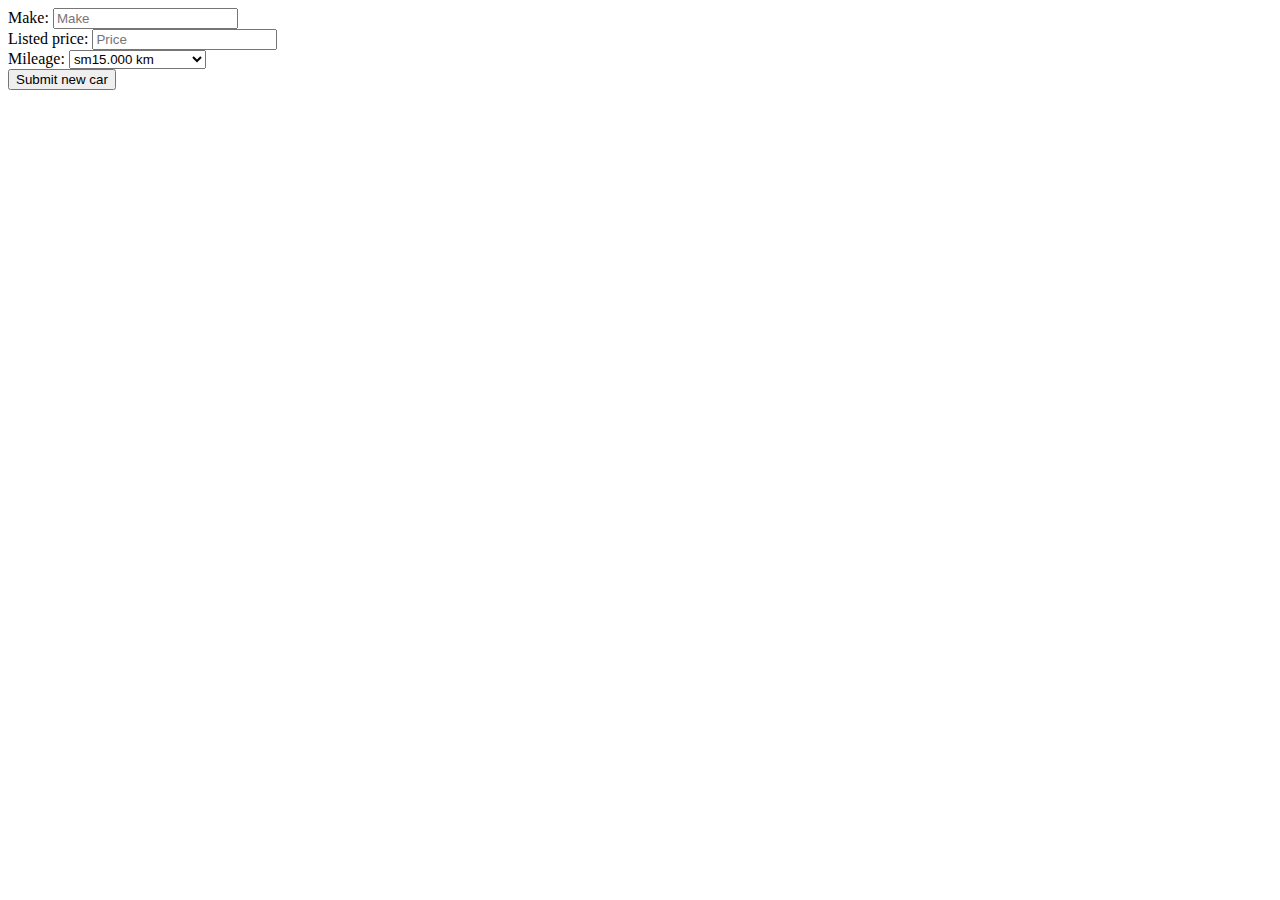
<file: templates/partials/cardata_form.html>
<html>
  <body>
    <!--The action on this form triggers the def on line 46 in main.py-->
    <form action="/add_new_data" method="post">
      <!--Below input fields are created for 'Make', 'Listed Price' and 'Milage'-->
      <div>
        <label for="Make">Make:</label>
        <input type="text" name="Make" placeholder="Make" />
      </div>
      <div>
        <label for="Listed Price">Listed price:</label>
        <input type="number" name="Listed Price" placeholder="Price" />
      </div>
      <div>
        <label for="Mileage">Mileage:</label>
        <select name="Mileage">
          <!--The options are the dropdown values you can choose from-->
          <option value="sm15.000 km">sm15.000 km</option>
          <option value="15.000 - 35.000 km">15.000 - 35.000 km</option>
          <option value="lg35.000 km">lg35.000 km</option>
        </select>
      </div>
      <input type="submit" value="Submit new car" />
    </form>
  </body>
</html>
</file>
